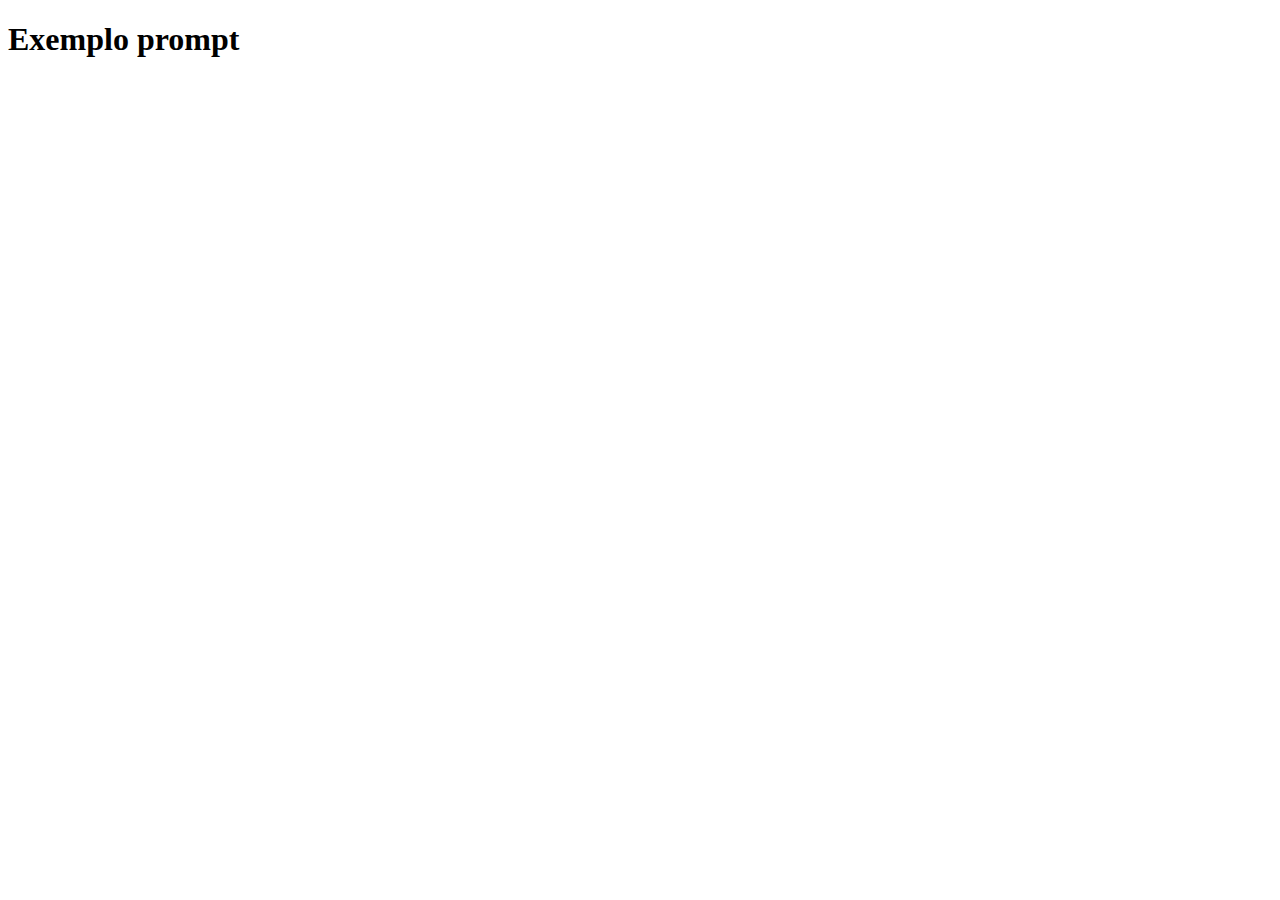
<file: javaScript/index.html>
<!DOCTYPE html>
<html lang="en">
<head>
    <meta charset="UTF-8">
    <meta name="viewport" content="width=device-width, initial-scale=1.0">
    <title>Document</title>
</head>
<body>
    <h1>Exemplo prompt</h1>

    <script src="/javaScript/index2.js"></script>
</body>
</html>
</file>
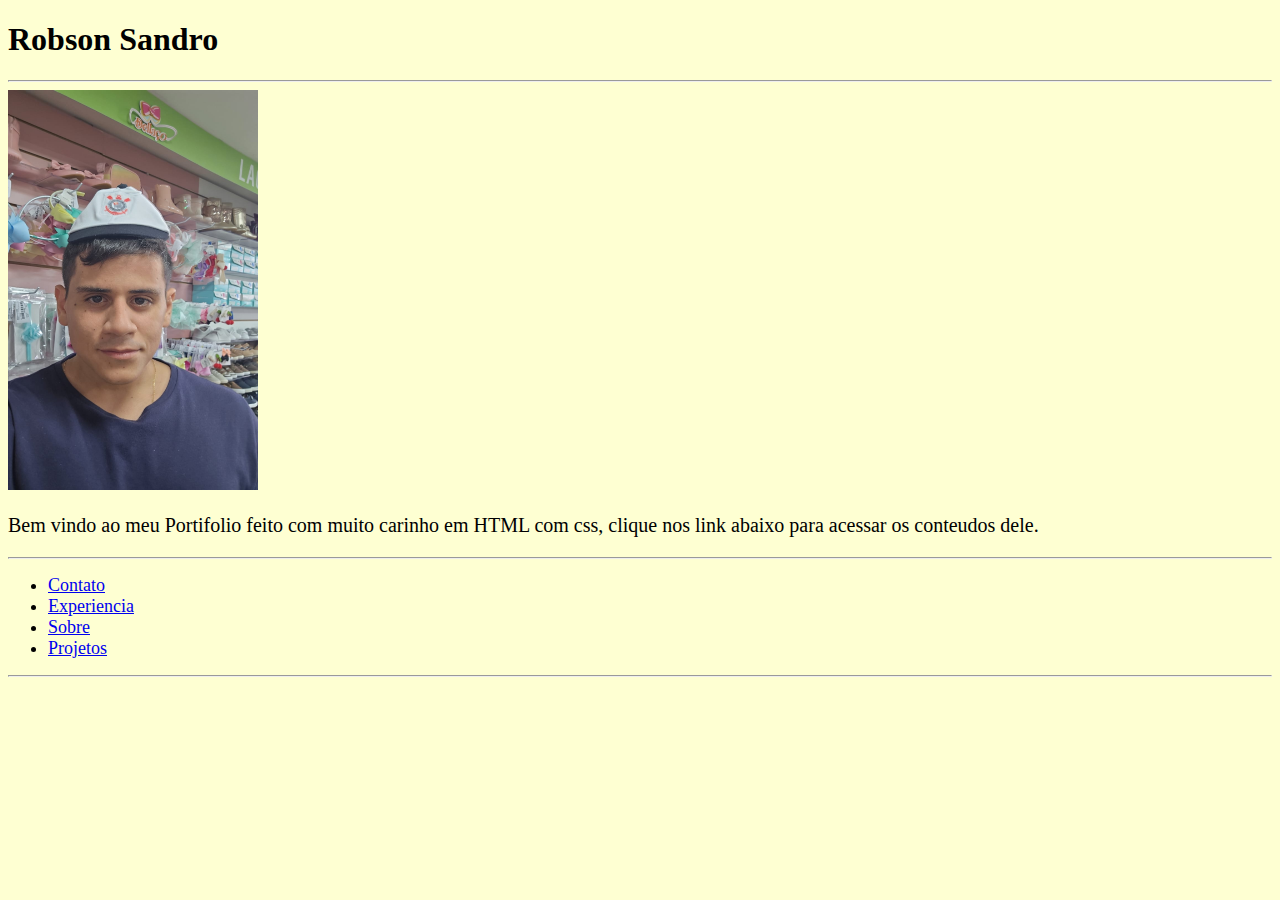
<file: Portifolio/index.html>
<!DOCTYPE html>
<html lang="pt-Br">
<head>
    <meta charset="UTF-8">
    <title>Portifolio</title>
    <link rel="stylesheet" href="styles.css">
</head>
<body>
    <h1>Robson Sandro</h1>
    <hr>
    <img src="/Portifolio/WhatsApp Image 2024-10-10 at 10.48.35.jpeg"
    alt="mamaco" width="250" height="400">
    <p>Bem vindo ao meu Portifolio feito com muito carinho em HTML com css, clique nos link abaixo para acessar os conteudos dele.</p>
    <hr>
    <ul>
        <li><a href="/Portifolio/contato.html">Contato</a></li>
        <li><a href="/Portifolio/exp.html">Experiencia</a></li>
        <li><a href="/Portifolio/sobre.html">Sobre</a></li>
        <li><a href="/Portifolio/projetos.html">Projetos</a></li>
    </ul>
    <hr>


   
</body>
</html>
</file>
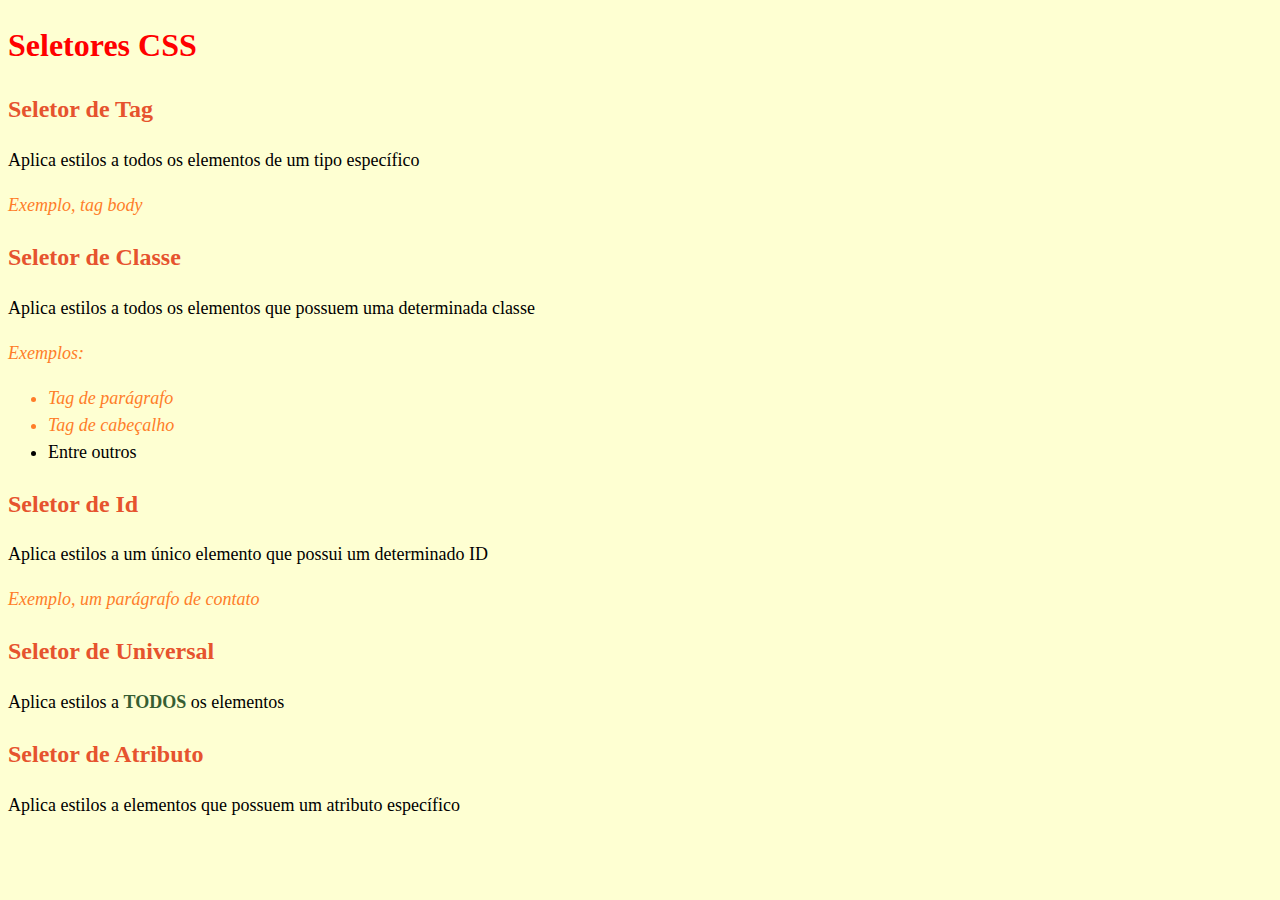
<file: Seletores-css/index.html>
<!DOCTYPE html>
<html lang="pt-Br">
<head>
    <meta charset="UTF-8">
    <title>Seletores</title>
    <link rel="stylesheet" href="styles.css">
</head>
<body>
    <h1>Seletores CSS</h1>

    <h2>Seletor de Tag</h2>
    <p>Aplica estilos a todos os elementos de um tipo específico</p>
    <p class="exemplo">Exemplo, tag body</p>

    <h2>Seletor de Classe</h2>
    <p>Aplica estilos a todos os elementos que possuem uma determinada classe</p>
    <p class="exemplo">Exemplos:</p>
    <ul>
        <li class="exemplo">Tag de parágrafo</li>
        <li class="exemplo">Tag de cabeçalho</li>
        <li >Entre outros</li>

    </ul>

    <h2>Seletor de Id</h2>
    <p>Aplica estilos a um único elemento que possui um determinado ID</p>
    <p class="exemplo">Exemplo, um parágrafo de contato</p>

    <h2>Seletor de Universal</h2>
    <p>Aplica estilos a <span id="destaque">todos</span>  os elementos</p>

    <h2>Seletor de Atributo</h2>
    <p>Aplica estilos a elementos que possuem um atributo específico</p>
    
</body>
</html>
</file>
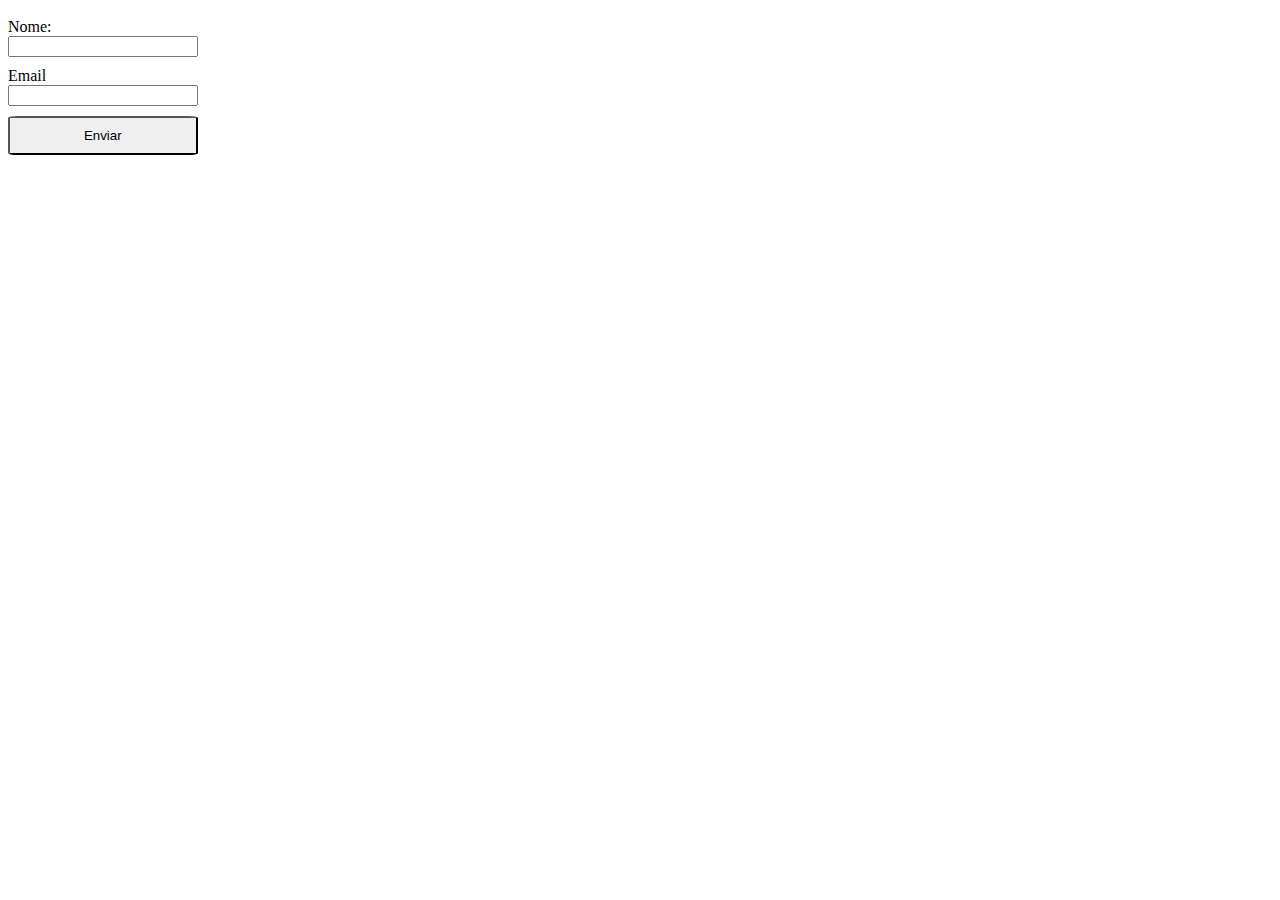
<file: javaScript/forms/index.html>
<!DOCTYPE html>
<html lang="en">
<head>
    <meta charset="UTF-8">
    <meta name="viewport" content="width=device-width, initial-scale=1.0">
    <title>Document</title>
    <link rel="stylesheet" href="style.css">
</head>
<body>
    <form>

        <label for="nome">Nome:</label>
        <input type="text" id="nome">

        <label for="email">Email</label>
        <input type="email" id="email">

        <button onclick="exibirInfo()" type="button">Enviar</button>

        <p style="display: none;" id="info"></p>
        <script src="script.js"></script>   
    
    </form>
    
</body>
</html>
</file>
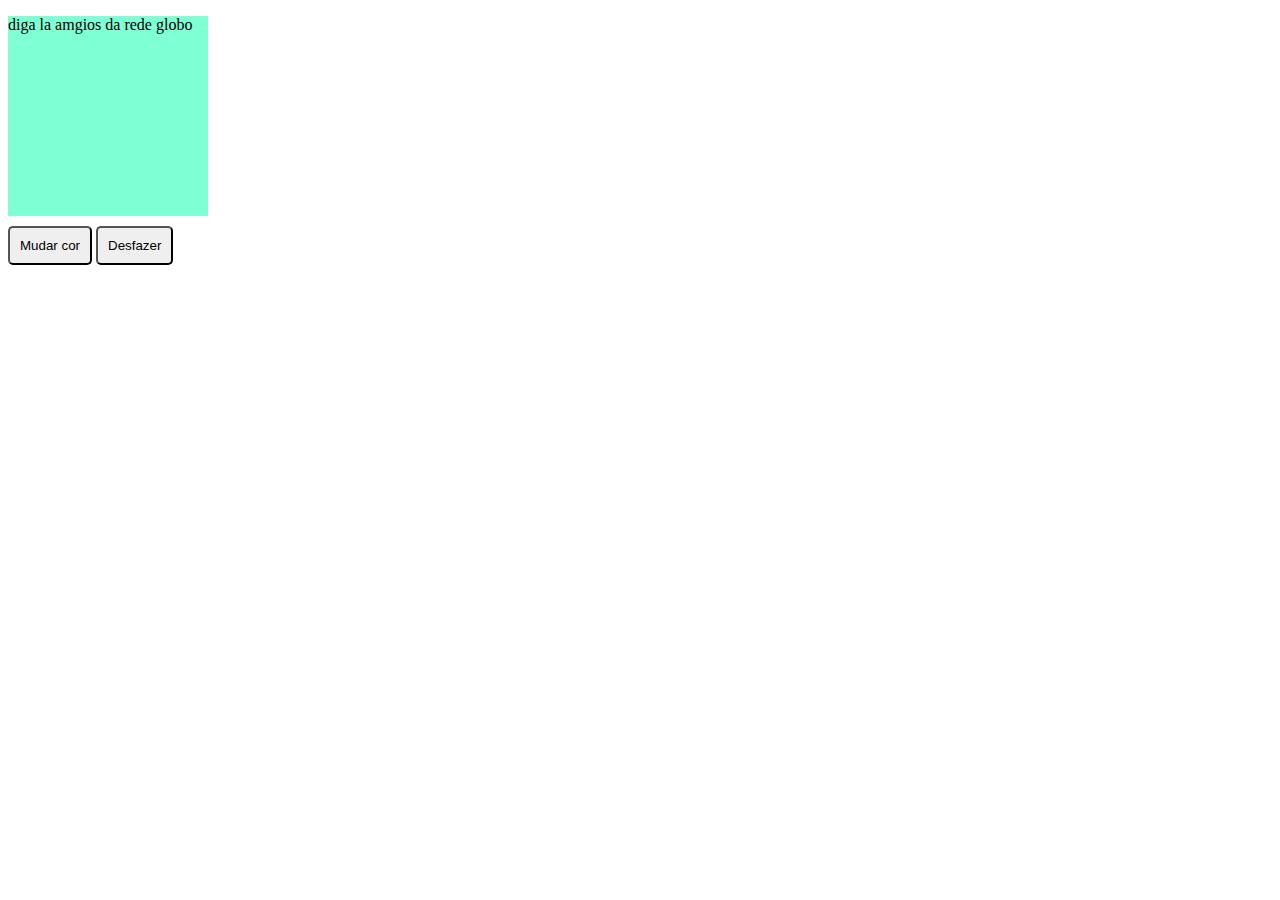
<file: javaScript/index2-2.html>
<!DOCTYPE html>
<html lang="Pt-Br">
<head>
    <meta charset="UTF-8">
    <meta name="viewport" content="width=device-width, initial-scale=1.0">
    <title>Document</title>
    <link rel="stylesheet" href="styles.css">

</head>
<body>
    <div id="quadrado", onmouseover="diminuirTamanho()",onclick="voltarTamanho()">
        <p>diga la amgios da rede globo</p>
    </div>
    <button onclick="mudarCor()">Mudar cor</button>
    <button onclick="desfazer()">Desfazer</button>
    <script src="aiai.js"></script>
</body>
</html>
</file>
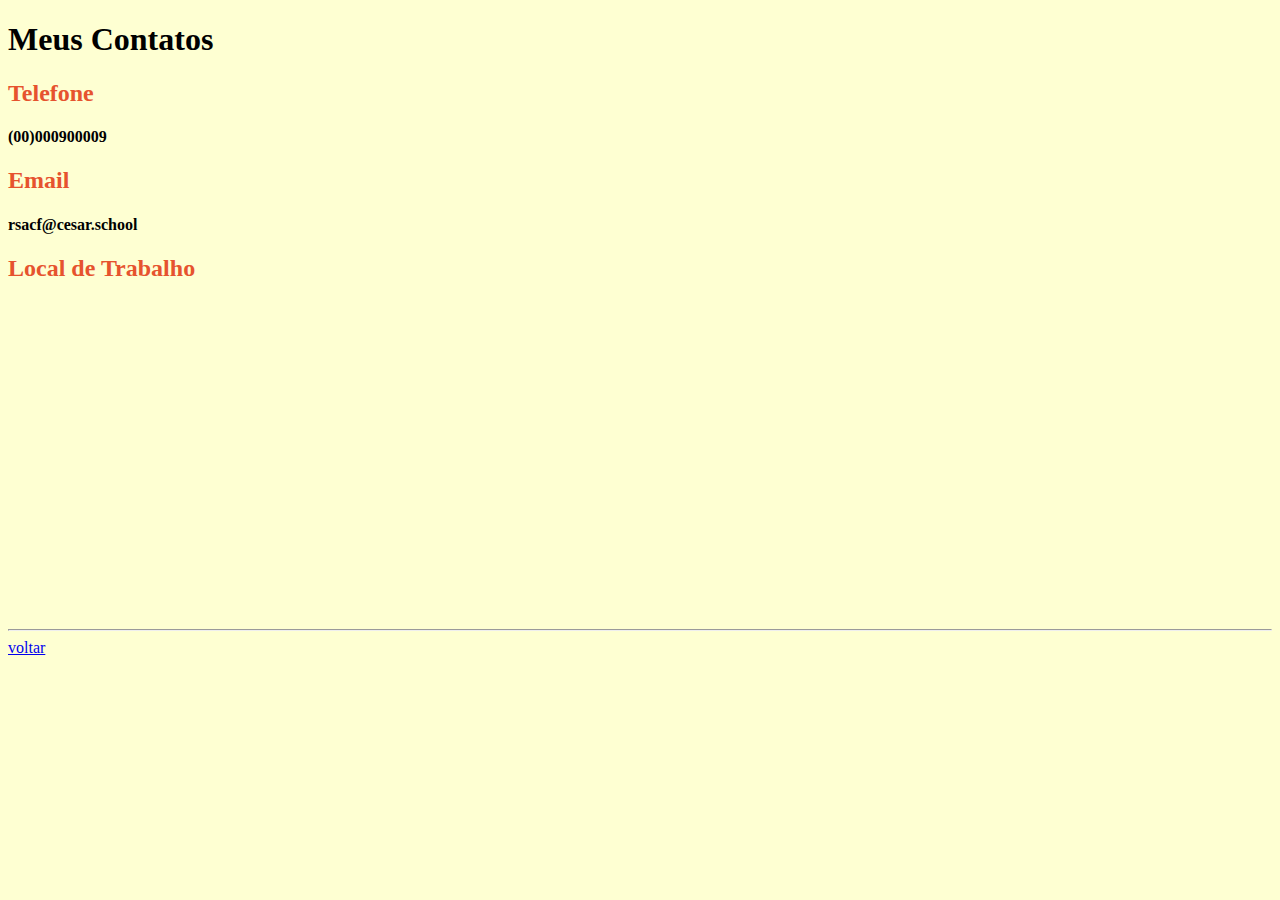
<file: Portifolio/contato.html>
<!DOCTYPE html>
<html lang="pt-Br">
<head>
    <meta charset="UTF-8">
    <meta name="viewport" content="width=device-width, initial-scale=1.0">
    <title>Contato</title>
    <link rel="stylesheet" href="/Portifolio/styles.css">
</head>
<body>
    <h1>Meus Contatos</h1>
    <h2>Telefone</h2>
    <h4>(00)000900009</h4>
    <h2>Email</h2>
    <h4>rsacf@cesar.school</h4>
    <h2>Local de Trabalho</h2>
    <iframe width="560" height="315" src="https://www.google.com/maps/embed?pb=!1m18!1m12!1m3!1d3950.44266700972!2d-34.87682981553729!3d-8.05624707126973!2m3!1f0!2f0!3f0!3m2!1i1024!2i768!4f13.1!3m3!1m2!1s0x7ab1954547abcad%3A0x49d812289fb1e413!2sCESAR%20School%20-%20Pr%C3%A9dio%20Apolo!5e0!3m2!1spt-BR!2sbr!4v1728390822110!5m2!1spt-BR!2sbr" width="600" height="450" style="border:0;" allowfullscreen="" loading="lazy" referrerpolicy="no-referrer-when-downgrade"></iframe>
    <hr>
    <a href="/Portifolio/index.html">voltar</a>
</body>
</html>
</file>
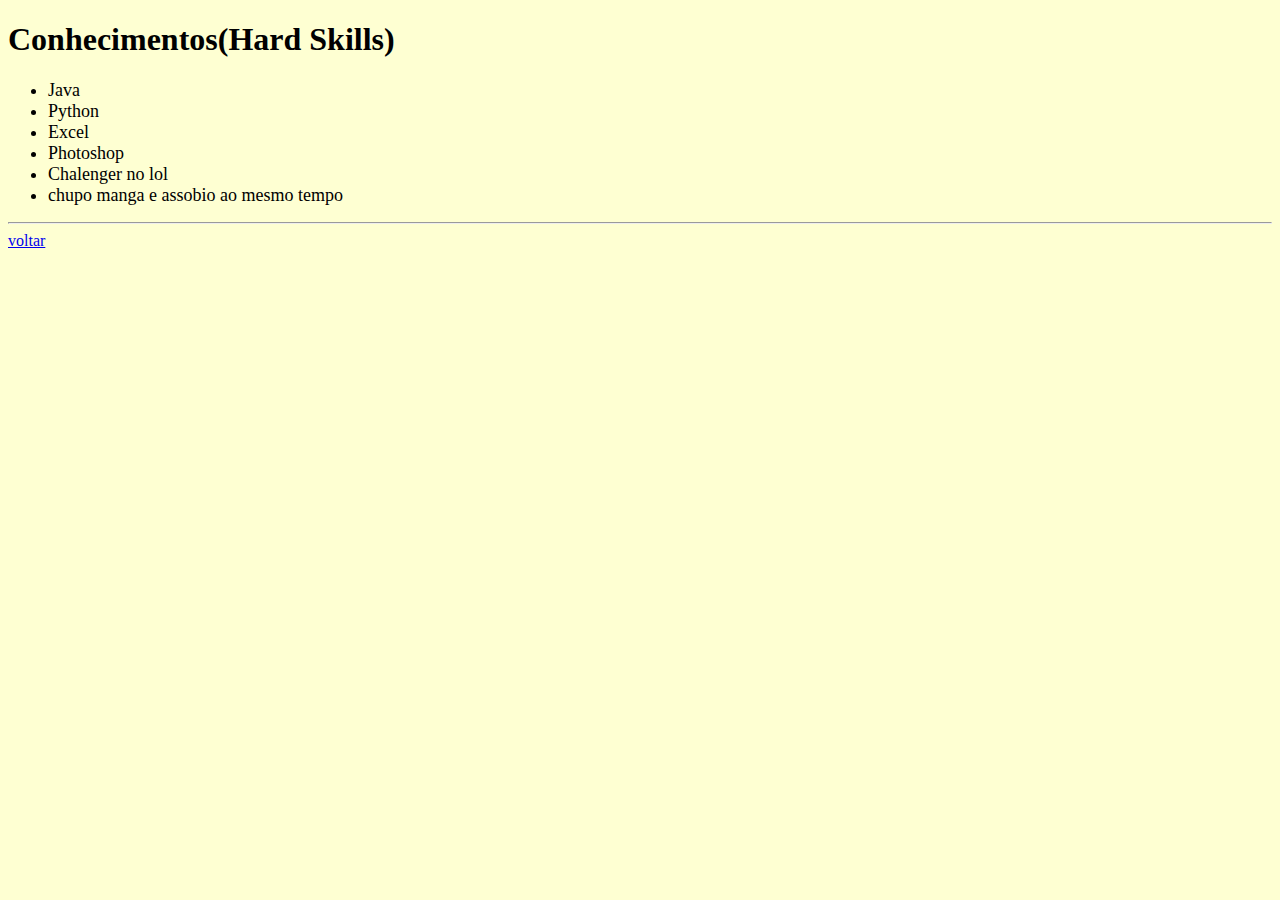
<file: Portifolio/exp.html>
<!DOCTYPE html>
<html lang="pt-Br">
<head>
    <meta charset="UTF-8">
    <meta name="viewport" content="width=device-width, initial-scale=1.0">
    <title>Document</title>
    <link rel="stylesheet" href="/Portifolio/styles.css">
</head>
<body>
    <h1>Conhecimentos(Hard Skills)</h1>
    <ul>
        <li>Java</li>
        <li>Python</li>
        <li>Excel</li>
        <li>Photoshop</li>
        <li>Chalenger no lol</li>
        <li>chupo manga e assobio ao mesmo tempo</li>
    </ul>
    <hr>
    <a href="/Portifolio/index.html">voltar</a>
    
</body>
</html>
</file>
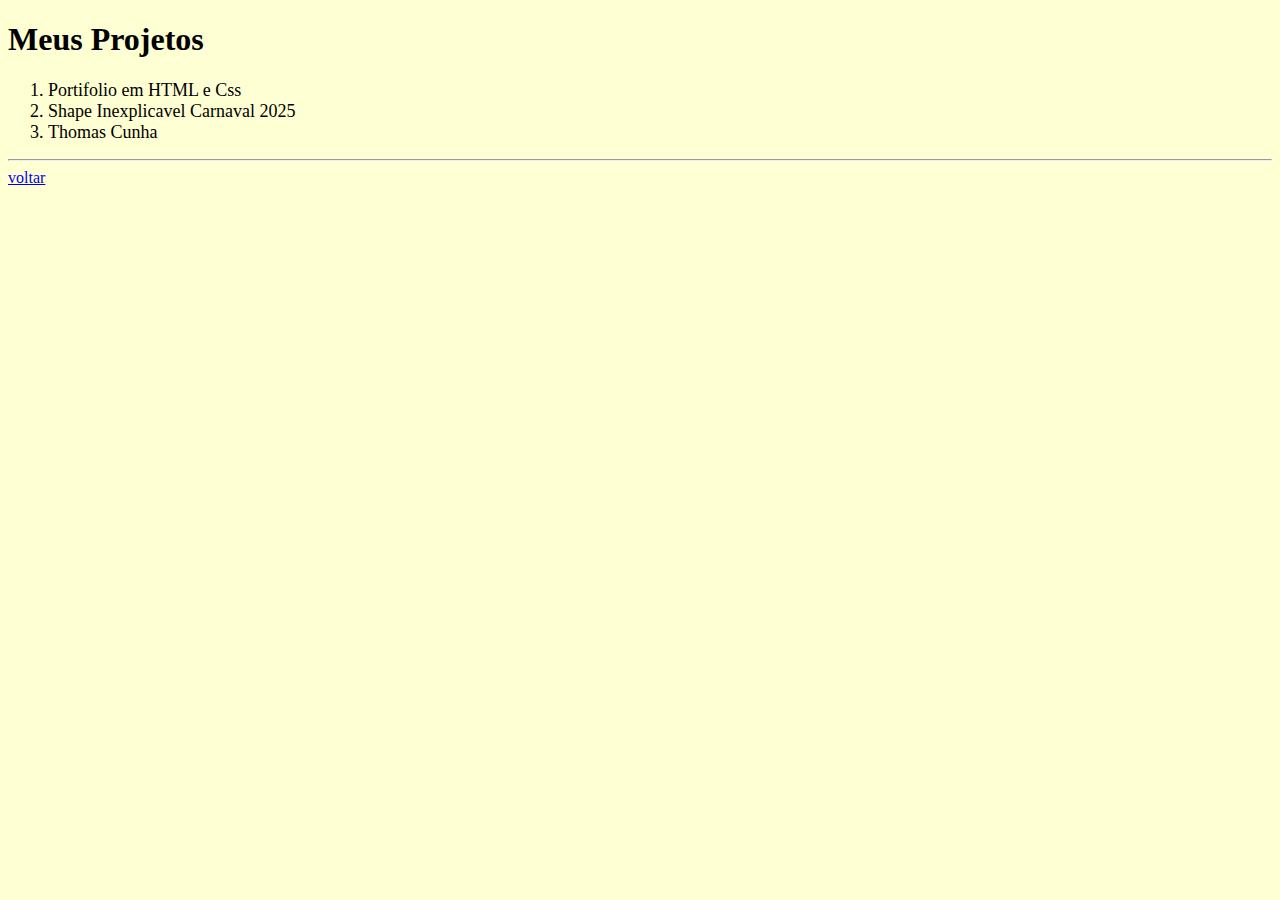
<file: Portifolio/projetos.html>
<!DOCTYPE html>
<html lang="pt-Br">
<head>
    <meta charset="UTF-8">
    <meta name="viewport" content="width=device-width, initial-scale=1.0">
    <title>Document</title>
    <link rel="stylesheet" href="/Portifolio/styles.css">
</head>
<body>
    <h1>Meus Projetos</h1>
    <ol>
        <li>Portifolio em HTML e Css</li>
        <li>Shape Inexplicavel Carnaval 2025</li>
        <li>Thomas Cunha</li>
    </ol>
    <hr>
    <a href="/Portifolio/index.html">voltar</a>
    
</body>
</html>
</file>
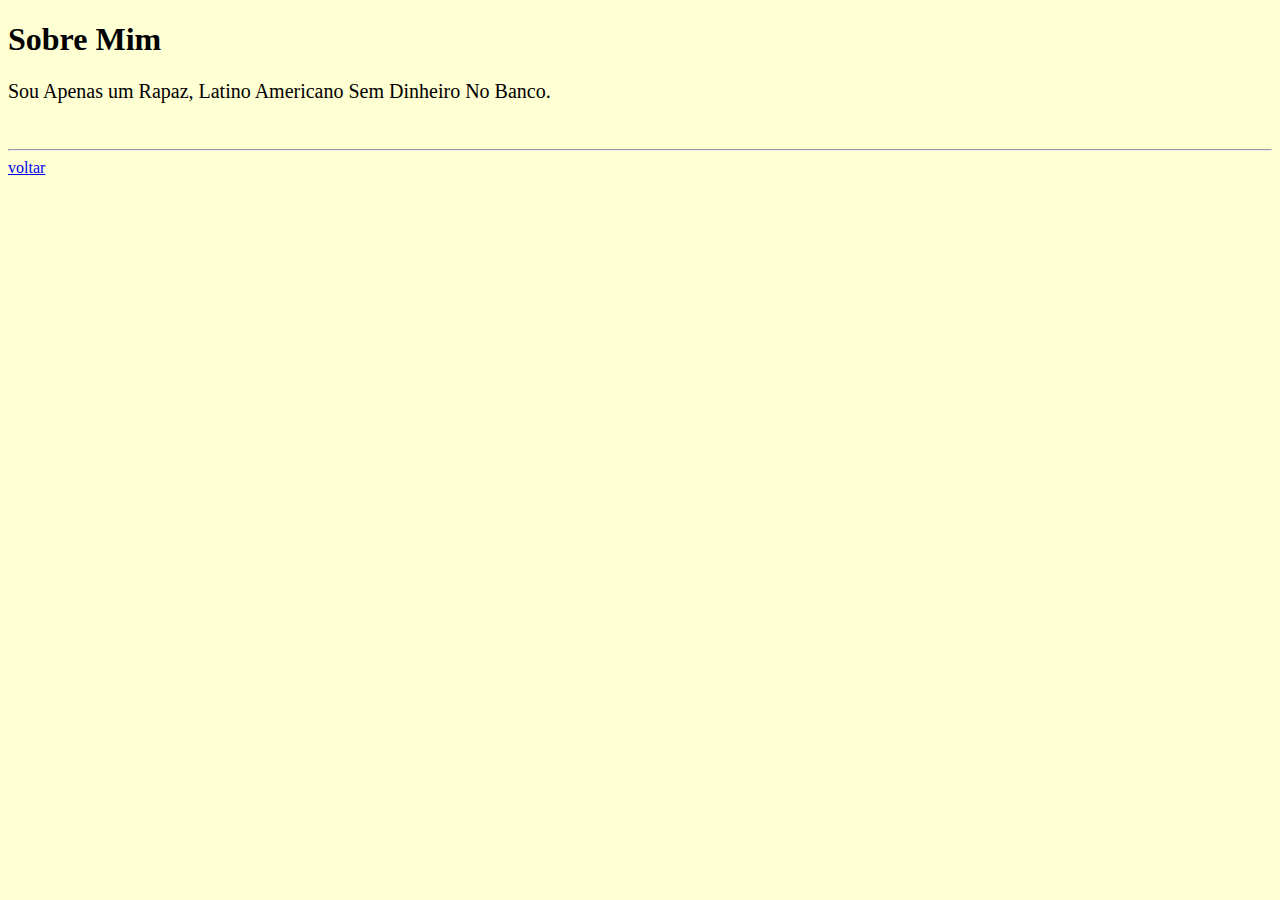
<file: Portifolio/sobre.html>
<!DOCTYPE html>
<html lang="pt-Br">
<head>
    <meta charset="UTF-8">
    <meta name="viewport" content="width=device-width, initial-scale=1.0">
    <title>Sobre</title>
    <link rel="stylesheet" href="/Portifolio/styles.css">
</head>
<body>
    <audio src="/Portifolio/audio/Apenas Um Rapaz Latino Americano.mp3" autoplay></audio>
    <h1>Sobre Mim</h1>
    <p>Sou Apenas um Rapaz, Latino Americano Sem Dinheiro No Banco.</p><br>
    
    <hr>
    <a href="/Portifolio/index.html">voltar</a>
</body>
</html>
</file>
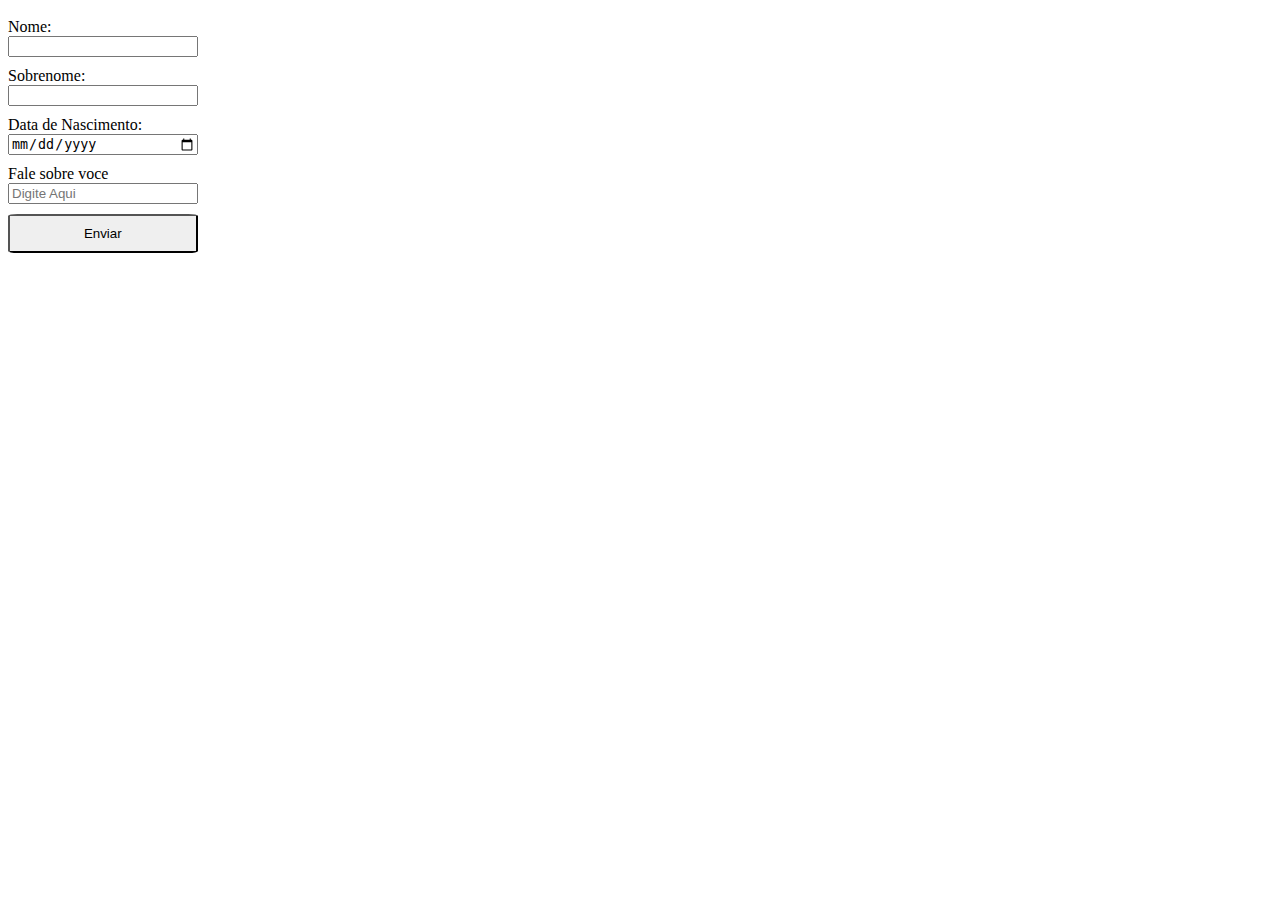
<file: javaScript/forms/indexx.html>
<!DOCTYPE html>
<html lang="en">
<head>
    <meta charset="UTF-8">
    <meta name="viewport" content="width=device-width, initial-scale=1.0">
    <title>Document</title>
    <link rel="stylesheet" href="style.css">
</head>
<body>
    <form>
        <label for="nome">Nome:</label>
        <input type="text" id="nome">

        <label for="sobrenome">Sobrenome:</label>
        <input type="text" id="sobrenome">

        <label for="dataNasc">Data de Nascimento:</label>
        <input type="date" id="dataNasc">

        <label for="descricao">Fale sobre voce</label>
        <input type="descricao" placeholder="Digite Aqui">

        <button type="submit">Enviar</button>
    </form>
</body>
</html>
</file>
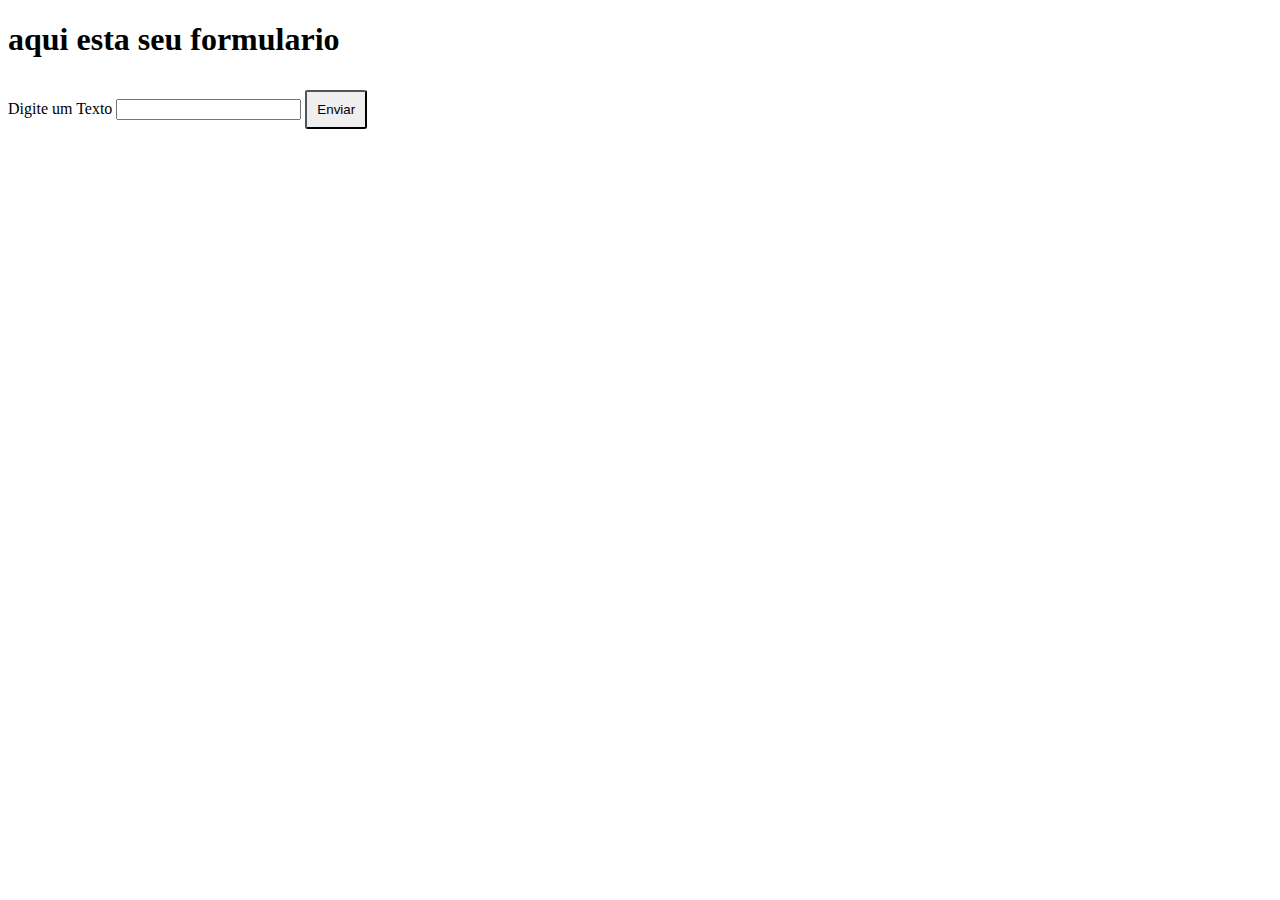
<file: javaScript/forms/indexxx.html>
<!DOCTYPE html>
<html lang="en">
<head>
    <meta charset="UTF-8">
    <meta name="viewport" content="width=device-width, initial-scale=1.0">
    <title>Document</title>
    <link rel="stylesheet" href="style.css">
</head>
<body>
    <h1 id="titulo">aqui esta seu formulario</h1>
    
    <label for="texto">Digite um Texto</label>
    <input type="text" name="texto" id="texto">
    <button onclick= "buttonBlue()"> Enviar </button>
    <script src="script.js"></script>

    


    
</body>
</html>
</file>
<file: Portifolio/styles.css>
body{
    background-color: #FEFFD2;
}
h1{
    color: black; font-size: 32px;
}
h2{
    color: #e6532e; font-size: 24px;
}
p{
    font-size: 20px; color: black; font-family: 'Times New Roman', Times, serif;
}
li{
    font-size: 18px;
}
</file>
<file: Seletores-css/styles.css>
@import url('https://fonts.googleapis.com/css2?family=Nunito+Sans:ital,opsz,wght@0,6..12,200..1000;1,6..12,200..1000&display=swap');
*{
    
    font-size: 18px;
    line-height: 1.5;
}
#destaque{
    color: #365E32;
    text-transform: uppercase;
    font-weight: bold;
}
.exemplo{
    color: #FF7D29;
    font-style: italic;
}

body{
    background-color: #FEFFD2;
}
h1{
    color: #FF0000; font-size: 32px;
}
h2{
    color: #e6532e; font-size: 24px;
}
</file>
<file: javaScript/forms/style.css>
form{
    display: flex;
    flex-direction: column;
    width: 15%;
    

}
label{
    margin-top: 10px;
}
button{
    margin-top: 10px;
    padding: 10px;
    border-radius: 5%;
    cursor: pointer;
}
</file>
<file: javaScript/styles.css>
#quadrado{
    height: 200px;
    width: 200px;
    background-color: aquamarine;
}
button{
    margin-top: 10px;
    padding: 10px;
    border-radius: 5px;
    cursor: cell;
}
</file>
